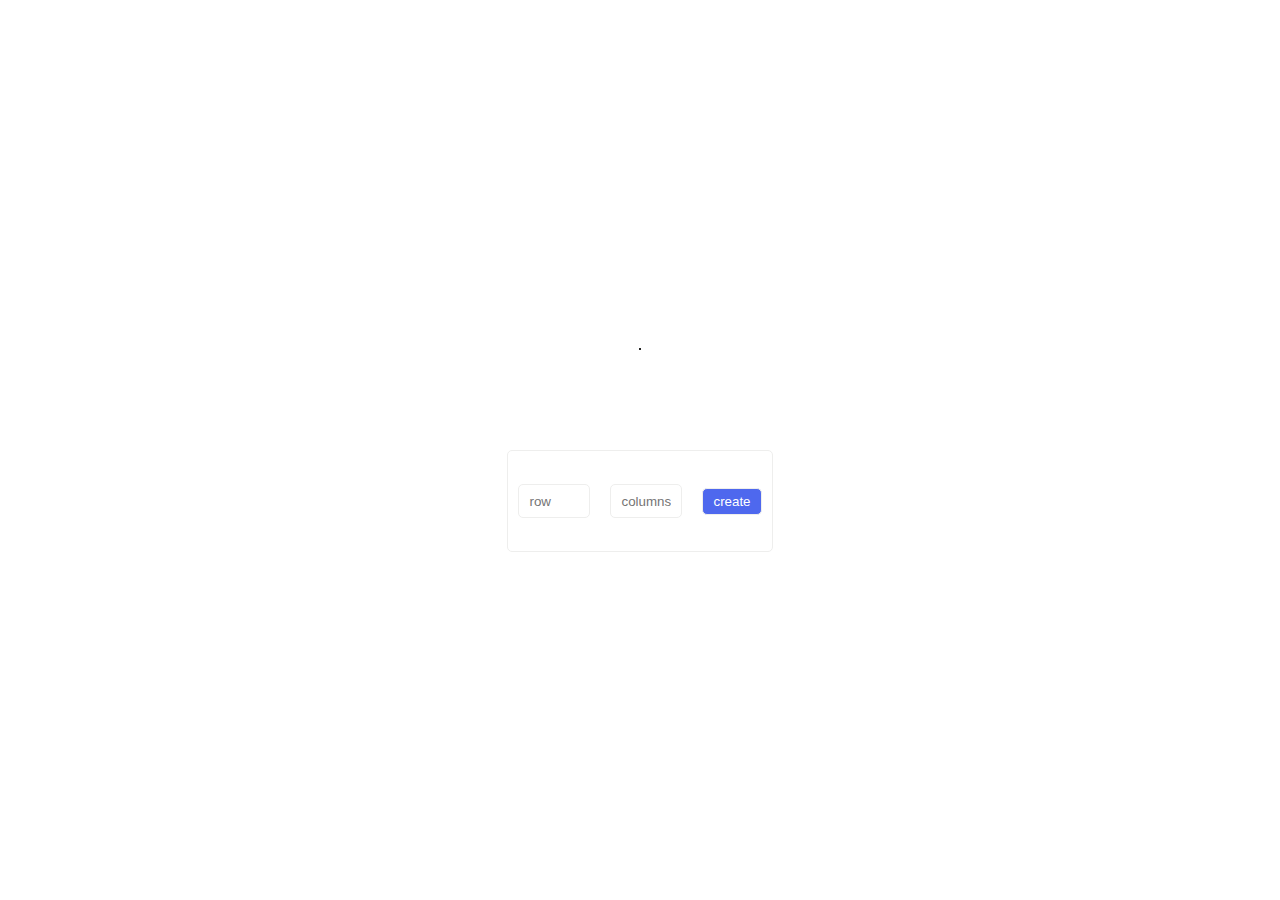
<file: maze/index.html>
<!DOCTYPE html>
<html lang="en">
<head>
    <meta charset="UTF-8">
    <title>Maze</title>
    <link href="style.css" rel="stylesheet" type="text/css">
</head>
<body>
    <div id="root">
         <div id="main">

         </div>
        <div id="matrix-window" style="display:none;">
            <textarea id="matrix-textarea" style="height: 100%;width: 100%;border:0;"></textarea>
        </div>
        <div id="data">
            <input id="rows" placeholder="row">
            <input id="columns" placeholder="columns">
            <button id="create">create</button>
            <label id="done">create Matrix</label>
        </div>

    </div>
</body>
</html>
<script src="script.js"></script>
</file>
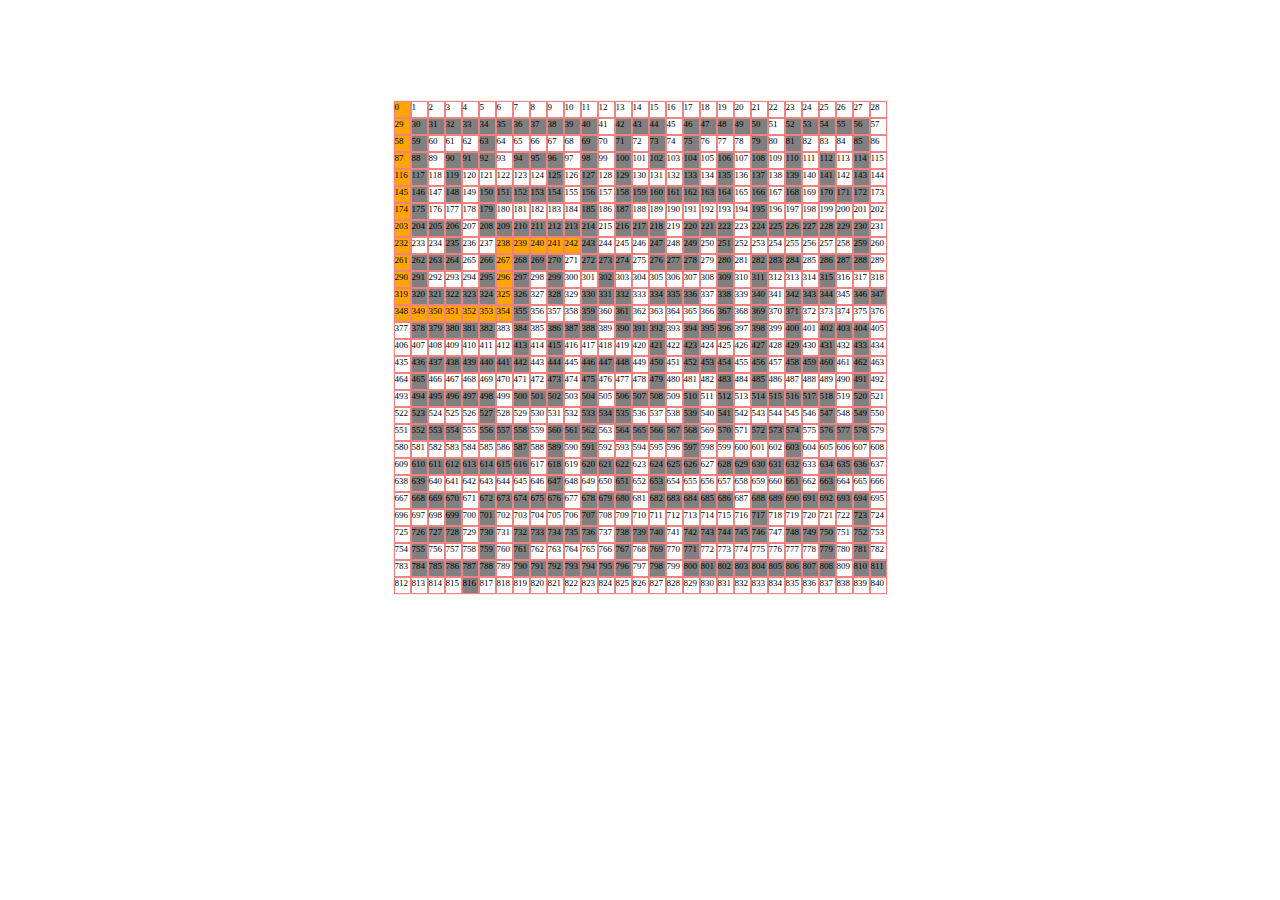
<file: tester.html>
<!DOCTYPE html>
<html lang="en">
<head>
    <meta charset="UTF-8">
    <title>Title</title>
    <link href="http://localhost:2045/public/fontawesome.css" type="text/css" rel="stylesheet">
    <style>
        #root{
            position: absolute;
            top: 0;
            left: 0;
            width: 100%;
            height: 100%;
        }
        #main{
            margin: 100px auto;
            border: thin solid #eeeeed;
            display: flex;
            flex-wrap: wrap;
        }
        .cells{
            height: 15px;
            width: 15px;
            border: thin solid #f08282;
        }
    </style>
</head>
<body>
    <div id="root">
        <div id="main">
        </div>
    </div>
</body>
</html>
<script src="PathFinder.js"></script>
</file>
<file: maze/style.css>
#root{
    position: absolute;
    top: 0;
    left: 0;
    width: 100%;
    height: 100%;
    display: flex;
    flex-direction: column;
    font-family: "Open Sans", sans-serif;
    justify-content: center;
    overflow: scroll;
}
#main{
    margin: 50px auto;
    display: flex;
    flex-wrap: wrap;
    border: thin solid #252524;
}
#data{
    display: flex;
    flex-direction: row;
    margin: 50px auto;
    height: 100px;
    border:thin solid #eeeeed;
    border-radius: 5px;
}
input{
    margin: auto 10px;
    border: thin solid #eeeeed;
    border-radius: 5px;
    width: 50px;
    height: 30px;
    font-family: "Open Sans", sans-serif;
    padding-inline: 10px;
}
input::-webkit-inner-spin-button{
    display: none;
}
button{
    margin: auto 10px;
    font-family: "Open Sans", sans-serif;
    border-radius: 5px;
    background-color: #4e68ee;
    border: thin solid #eeeeed;
    padding: 5px 10px;
    color: white;
}
.cells{
    height: 15px;
    width: 15px;
    border: thin solid #f44336;
    text-align: center;
    font-size: xx-small;
}
.cells:hover{
    background-color: whitesmoke;
    cursor: pointer;
}

#done{
    display: none;
    border-radius: 5px;
    padding: 5px;
    background-color: #4e68ee;
    color: white;
    margin: auto 5px;
}
#done:hover{
    cursor: pointer;
}
#matrix-window{
    margin: 10px auto;
    height: 300px;
    width: 700px;
    border: thin solid #eeeeed;
    border-radius: 5px;
    padding: 5px;
}
</file>
